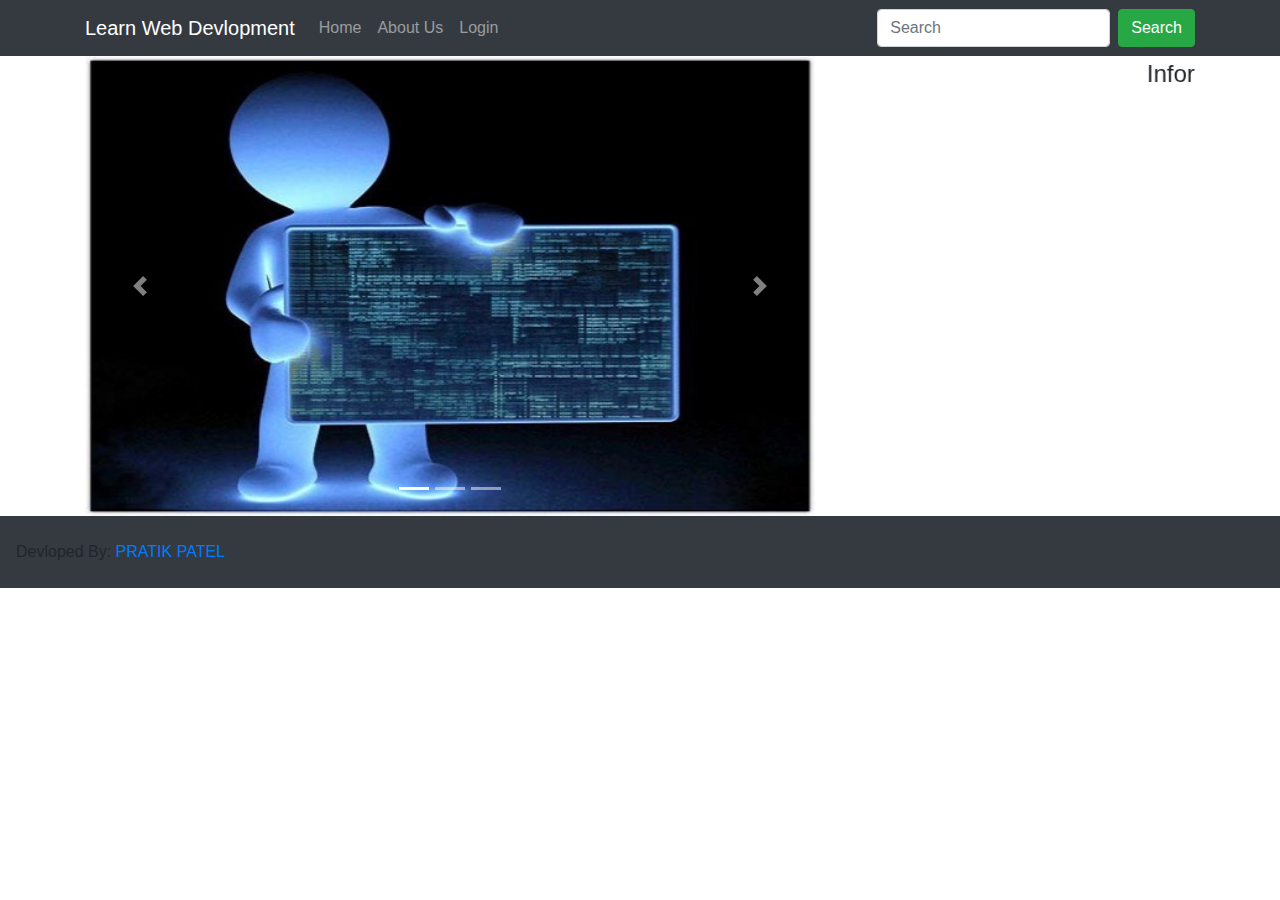
<file: index.html>
<!DOCTYPE html>
<html>
<head>
	<link rel="stylesheet" type="text/css" href="css/bootstrap.css"/>
	<link rel="stylesheet" type="text/css" href="css/bootstrap.min.css"/>
	<link rel="stylesheet" type="text/css" href="css/my.css">
	<script src="js/jquery.min.js"></script>
  <script src="js/popper.min.js"></script>
  <script src="js/bootstrap.min.js"></script>
	<script type="text/javascript" src="js/bootstrap.min.js"></script>
	<title>Home</title>
</head>
<header>
<nav class="navbar navbar-expand-md bg-dark navbar-dark">
  <!-- Brand -->
  <div class="container">
  <a class="navbar-brand" href="index.html">Learn Web Devlopment</a>

  <!-- Toggler/collapsibe Button -->
  <button class="navbar-toggler" type="button" data-toggle="collapse"  data-target="#collapsibleNavbar">
    <span class="navbar-toggler-icon"></span>
  </button>

  <!-- Navbar links -->
  <div class="collapse navbar-collapse" id="collapsibleNavbar">
    <ul class="navbar-nav">
      <li class="nav-item">
        <a class="nav-link" href="#">Home</a>
      </li>
      <li class="nav-item">
        <a class="nav-link" href="#">About Us</a>
      </li>
      <li class="nav-item">
        <a class="nav-link" href="login.html">Login</a>
      </li> 
    </ul>
  </div> 
  <form class="form-inline" action="">
    <input class="form-control mr-sm-2" id="search" name="search" type="text" placeholder="Search">
    <button class="btn btn-success" onclick="myfun()" type="submit">Search</button>
  </form>
</nav>
</div>
</header>
<body>
<div class="container">
<div class="row">
<div class="col-md-8">
<div id="demo" class="carousel slide" data-ride="carousel">

  <!-- Indicators -->
  <ul class="carousel-indicators">
    <li data-target="#demo" data-slide-to="0" class="active"></li>
    <li data-target="#demo" data-slide-to="1"></li>
    <li data-target="#demo" data-slide-to="2"></li>
  </ul>
  
  <!-- The slideshow -->
  <div class="carousel-inner">
    <div class="carousel-item active">
      <img src="img/1.jpg" alt="java" width="1100" height="500">
    </div>
    <div class="carousel-item">
      <img src="img/2.jpg" alt="c++" width="1100" height="500">
    </div>
    <div class="carousel-item">
      <img src="img/3.jpg" alt="python" width="1100" height="500">
    </div>
  </div>
  
  <!-- Left and right controls -->
  <a class="carousel-control-prev" href="#demo" data-slide="prev">
    <span class="carousel-control-prev-icon"></span>
  </a>
  <a class="carousel-control-next" href="#demo" data-slide="next">
    <span class="carousel-control-next-icon"></span>
  </a>
</div>
</div>
<div class="col-md-4">

<caption>
	<legend>
		<marquee>Inform that machine Learning algorithm updated</marquee>
	</legend>	
</caption>
</div>
</div>
</div>
</body>
<!-- Footer -->
<footer>
<nav class="navbar navbar-expand-md bg-dark navbar-dark">
<center>
  <!-- Copyright -->
  <div class="footer-copyright text-center py-3">Devloped By:
    <a href="https://www.pratikpatel.cf/"> PRATIK PATEL</a>
  </div>
  <!-- Copyright -->
</nav>
</center>
</footer>
<!-- Footer -->
</html>
</file>
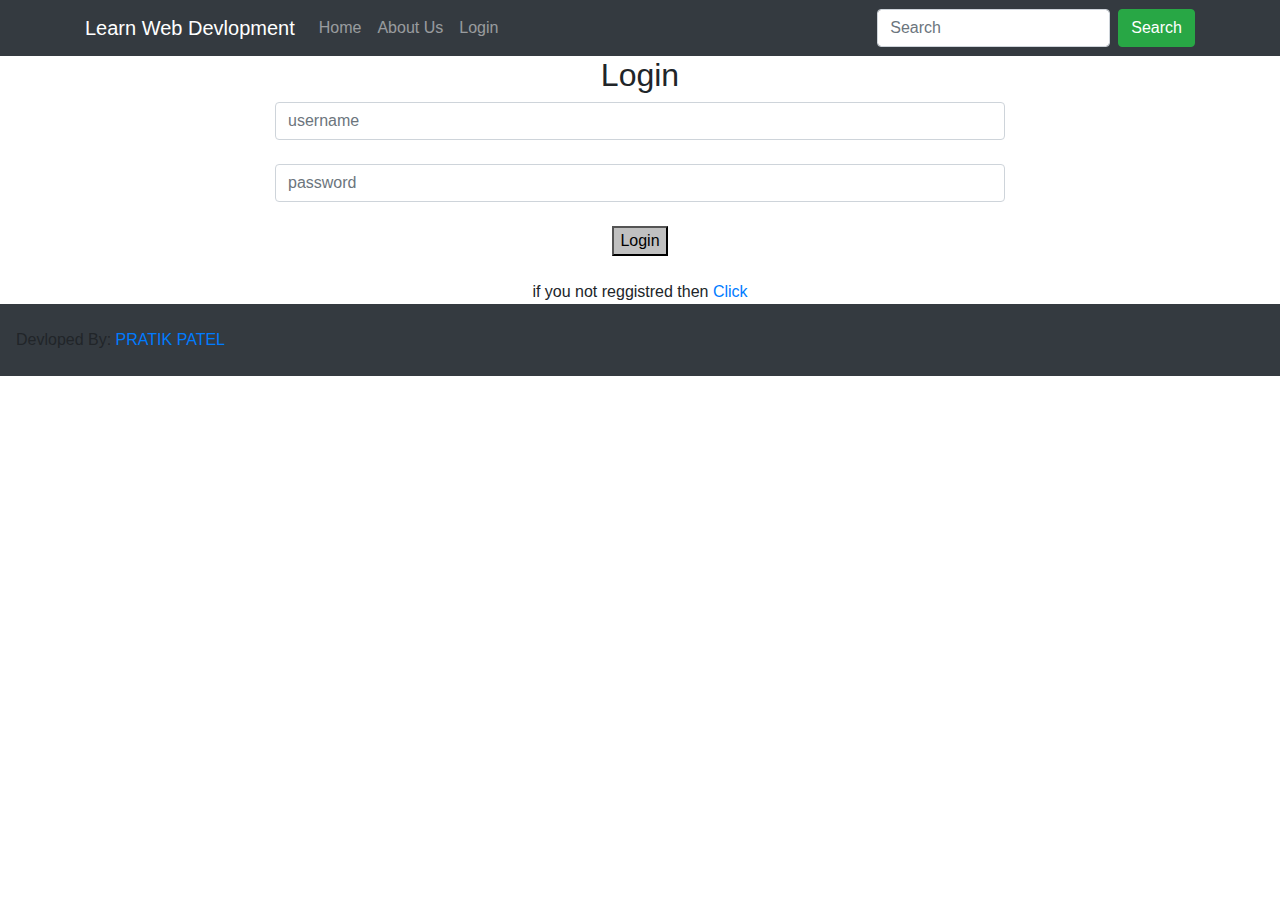
<file: login.html>
<!DOCTYPE html>
<html>
  <meta charset="utf-8">
  <meta name="viewport" content="width=device-width, initial-scale=1">
<head>
	<link rel="stylesheet" type="text/css" href="css/bootstrap.css"/>
	<link rel="stylesheet" type="text/css" href="css/bootstrap.min.css"/>
	<link rel="stylesheet" type="text/css" href="css/my.css">
	<script src="js/jquery.min.js"></script>
  <script src="js/popper.min.js"></script>
  <script src="js/bootstrap.min.js"></script>
	<script type="text/javascript" src="js/bootstrap.min.js"></script>

	<title>Home</title>
</head>
<header>
	<!-- <div class="nav">
	<div class="col-md-1"></div>
	<div class="col-md-2"></div>
		<a href="">Home</a>
	<div class="col-md-9"></div>
 </div> -->

<nav class="navbar navbar-expand-md bg-dark navbar-dark">
  <!-- Brand -->
  <div class="container">
  <a class="navbar-brand" href="index.html">Learn Web Devlopment</a>

  <!-- Toggler/collapsibe Button -->
  <button class="navbar-toggler" type="button" data-toggle="collapse"  data-target="#collapsibleNavbar">
    <span class="navbar-toggler-icon"></span>
  </button>

  <!-- Navbar links -->
  <div class="collapse navbar-collapse" id="collapsibleNavbar">
    <ul class="navbar-nav">
      <li class="nav-item">
        <a class="nav-link" href="#">Home</a>
      </li>
      <li class="nav-item">
        <a class="nav-link" href="#">About Us</a>
      </li>
      <li class="nav-item">
        <a class="nav-link" href="#">Login</a>
      </li> 
    </ul>
  </div> 
  <form class="form-inline" action="">
    <input class="form-control mr-sm-2" type="text" placeholder="Search">
    <button class="btn btn-success" type="submit">Search</button>
  </form>
</nav>
</div>
</header>
<body>
<form name="Login" method="" action="">
<div class="container">
<div class="col-md-12">
	<div class="" align="center"><h2>Login</h2></div>
</div>
<div class="row">
<div class="col-md-2"></div>
<div class="col-md-8" align="center">
	<input type="text" class="form-control" name="" placeholder="username" required="username">
</div>
<div class="col-md-2"></div>
</div>
&nbsp&nbsp&nbsp&nbsp
<!-- second div -->
<div class="row">
<div class="col-md-2"></div>
<div class="col-md-8" align="center">
	<input type="text" class="form-control" name="" placeholder="password" required="password">
</div>
<div class="col-md-2"></div>
</div>
</div>
&nbsp&nbsp&nbsp&nbsp
<!---third div-->
<div class="row">
<div class="col-md-2"></div>
<div class="col-md-8" align="center">
	<input type="submit" class="button" value="Login">
</div>
<div class="col-md-2"></div>
</div>
&nbsp&nbsp&nbsp&nbsp
<!---third div-->
<div class="row">
<div class="col-md-2"></div>
<div class="col-md-8" align="center">
	if you not reggistred then <a href="registration.html">Click</a>
</div>
<div class="col-md-2"></div>
</div>
</div>
</form>
<!-- Footer -->
<footer>
<nav class="navbar navbar-expand-md bg-dark navbar-dark">
<center>
  <!-- Copyright -->
  <div class="footer-copyright text-center py-3">Devloped By:
    <a href="https://www.pratikpatel.cf/"> PRATIK PATEL</a>
  </div>
  <!-- Copyright -->
</nav>
</center>
</footer>
</body>
</html>
</file>
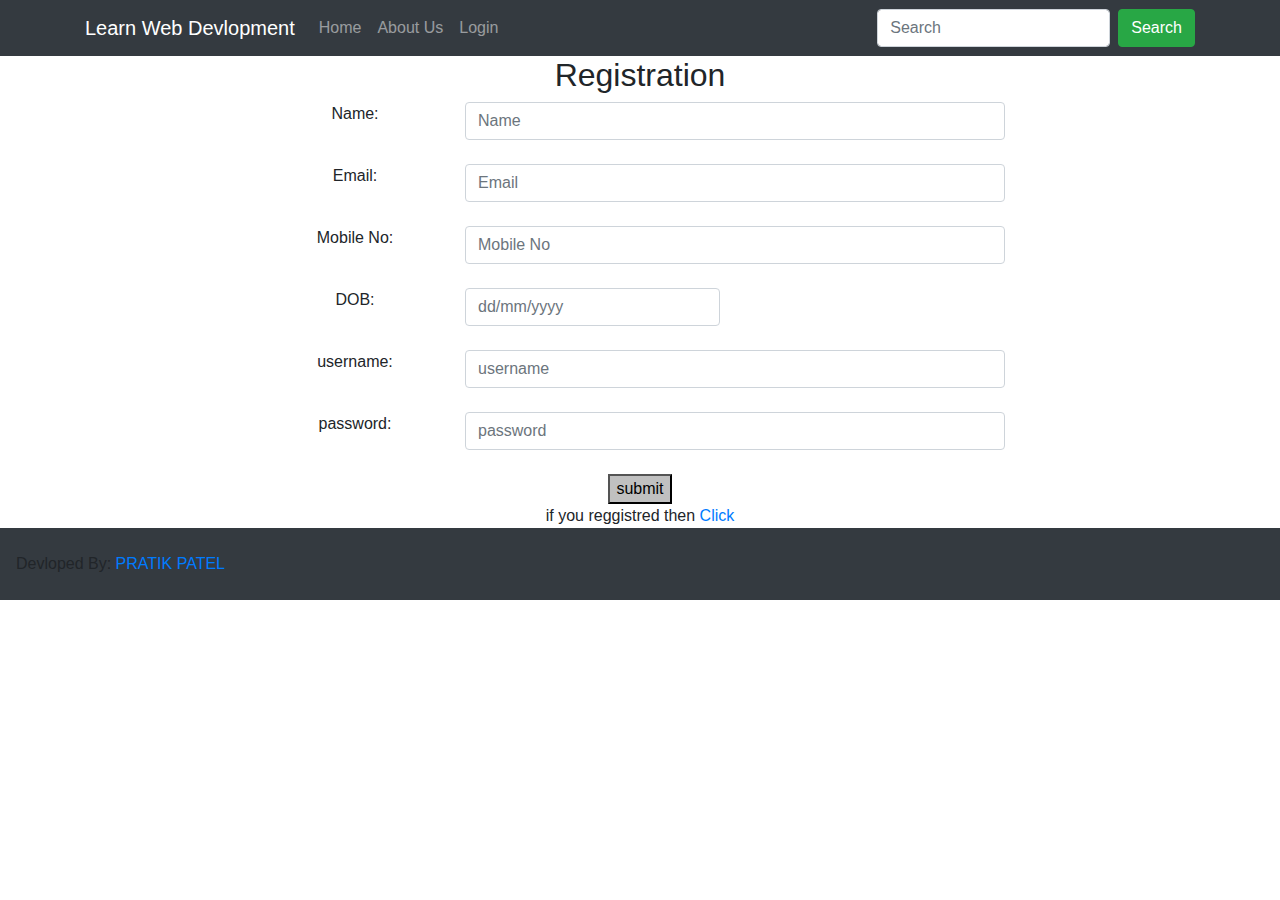
<file: registration.html>
<!DOCTYPE html>
<html>
<head>
	<link rel="stylesheet" type="text/css" href="css/bootstrap.css"/>
	<link rel="stylesheet" type="text/css" href="css/bootstrap.min.css"/>
	<link rel="stylesheet" type="text/css" href="css/my.css">
	<title>Home</title>
</head>
<header>
	<!-- <div class="nav">
	<div class="col-md-1"></div>
	<div class="col-md-2"></div>
		<a href="">Home</a>
	<div class="col-md-9"></div>
 </div> -->

<nav class="navbar navbar-expand-md bg-dark navbar-dark">
  <!-- Brand -->
  <div class="container">
  <a class="navbar-brand" href="index.html">Learn Web Devlopment</a>

  <!-- Toggler/collapsibe Button -->
  <button class="navbar-toggler" type="button" data-toggle="collapse" data-target="#collapsibleNavbar">
    <span class="navbar-toggler-icon"></span>
  </button>

  <!-- Navbar links -->
  <div class="collapse navbar-collapse" id="collapsibleNavbar">
    <ul class="navbar-nav">
      <li class="nav-item">
        <a class="nav-link" href="#">Home</a>
      </li>
      <li class="nav-item">
        <a class="nav-link" href="#">About Us</a>
      </li>
      <li class="nav-item">
        <a class="nav-link" href="#">Login</a>
      </li> 
    </ul>
  </div> 
  <form class="form-inline" action="">
    <input class="form-control mr-sm-2" type="text" placeholder="Search">
    <button class="btn btn-success" type="submit">Search</button>
  </form>
</nav>
</div>
</header>
<body>
<form name="Login" method="" action="">
<div class="container">
<div class="col-md-12">
	<div class="" align="center"><h2>Registration</h2></div>
</div>
<!--first div-->
<div class="row">
<div class="col-md-2"></div>
<div class="col-md-2" align="center">
<label class="label">Name:</label>
</div>
<div class="col-md-6" align="center">
	<input type="text" class="form-control" name="name" placeholder="Name" required="Name">
</div>
<div class="col-md-2"></div>
</div>
&nbsp&nbsp&nbsp&nbsp
<!--second div-->
<div class="row">
<div class="col-md-2"></div>
<div class="col-md-2" align="center">
<label class="label">Email:</label>
</div>
<div class="col-md-6" align="center">
	<input type="text" class="form-control" name="Email" placeholder="Email" required="Email">
</div>
<div class="col-md-2"></div>
</div>
&nbsp&nbsp&nbsp&nbsp
<!--second third-->
<div class="row">
<div class="col-md-2"></div>
<div class="col-md-2" align="center">
<label class="label">Mobile No:</label>
</div>
<div class="col-md-6" align="center">
	<input type="text" class="form-control" name="Mobile" placeholder="Mobile No" required="Mobile No">
</div>
<div class="col-md-2"></div>
</div>
&nbsp&nbsp&nbsp&nbsp
<!--second forth-->
<div class="row">
<div class="col-md-2"></div>
<div class="col-md-2" align="center">
<label class="label">DOB:</label>
</div>
<div class="col-md-3" align="center">
	<input type="text" class="form-control" name="canlender" placeholder="dd/mm/yyyy" required="canlender">
</div>
<div class="col-md-3" align="center">
	
</div>
<div class="col-md-2"></div>
</div>
&nbsp&nbsp&nbsp&nbsp
<!--second 7th-->
<div class="row">
<div class="col-md-2"></div>
<div class="col-md-2" align="center">
<label class="label">username:</label>
</div>
<div class="col-md-6" align="center">
	<input type="text" class="form-control" name="username" placeholder="username" required="username">
</div>
<div class="col-md-2"></div>
</div>
&nbsp&nbsp&nbsp&nbsp
<!--second 8th-->
<div class="row">
<div class="col-md-2"></div>
<div class="col-md-2" align="center">
<label class="label">password:</label>
</div>
<div class="col-md-6" align="center">
	<input type="password" class="form-control" name="password" placeholder="password" required="password">
</div>
<div class="col-md-2"></div>
</div>
&nbsp&nbsp&nbsp&nbsp
<!---third div-->
<div class="row">
<div class="col-md-2"></div>
<div class="col-md-8" align="center">
	<input type="submit" class="button" value="submit">
</div>
<div class="col-md-2"></div>
</div>
<!---third div-->
<div class="row">
<div class="col-md-2"></div>
<div class="col-md-8" align="center">
	if you reggistred then <a href="login.html">Click</a>
</div>
<div class="col-md-2"></div>
</div>
</div>
</form>
<!-- Footer -->
<footer>
<nav class="navbar navbar-expand-md bg-dark navbar-dark">
<center>
  <!-- Copyright -->
  <div class="footer-copyright text-center py-3">Devloped By:
    <a href="https://www.pratikpatel.cf/"> PRATIK PATEL</a>
  </div>
  <!-- Copyright -->
</nav>
</center>
</footer>
</body>
</html>
</file>
<file: css/my.css>
.button{
	background-color: silver;
	background-size: 50%;
}
.label
{
	font-style: bold;
	text-decoration-color: blue;
	text-transform: dashed;
}
.mytag
{
	background-color: silver;
}
.yui3-button {
    margin:10px 0px 10px 0px;
    color: #fff;
    background-color: #3476b7;

 }
  .carousel-inner img {
      width: 100%;
      height: 100%;
  }
</file>
